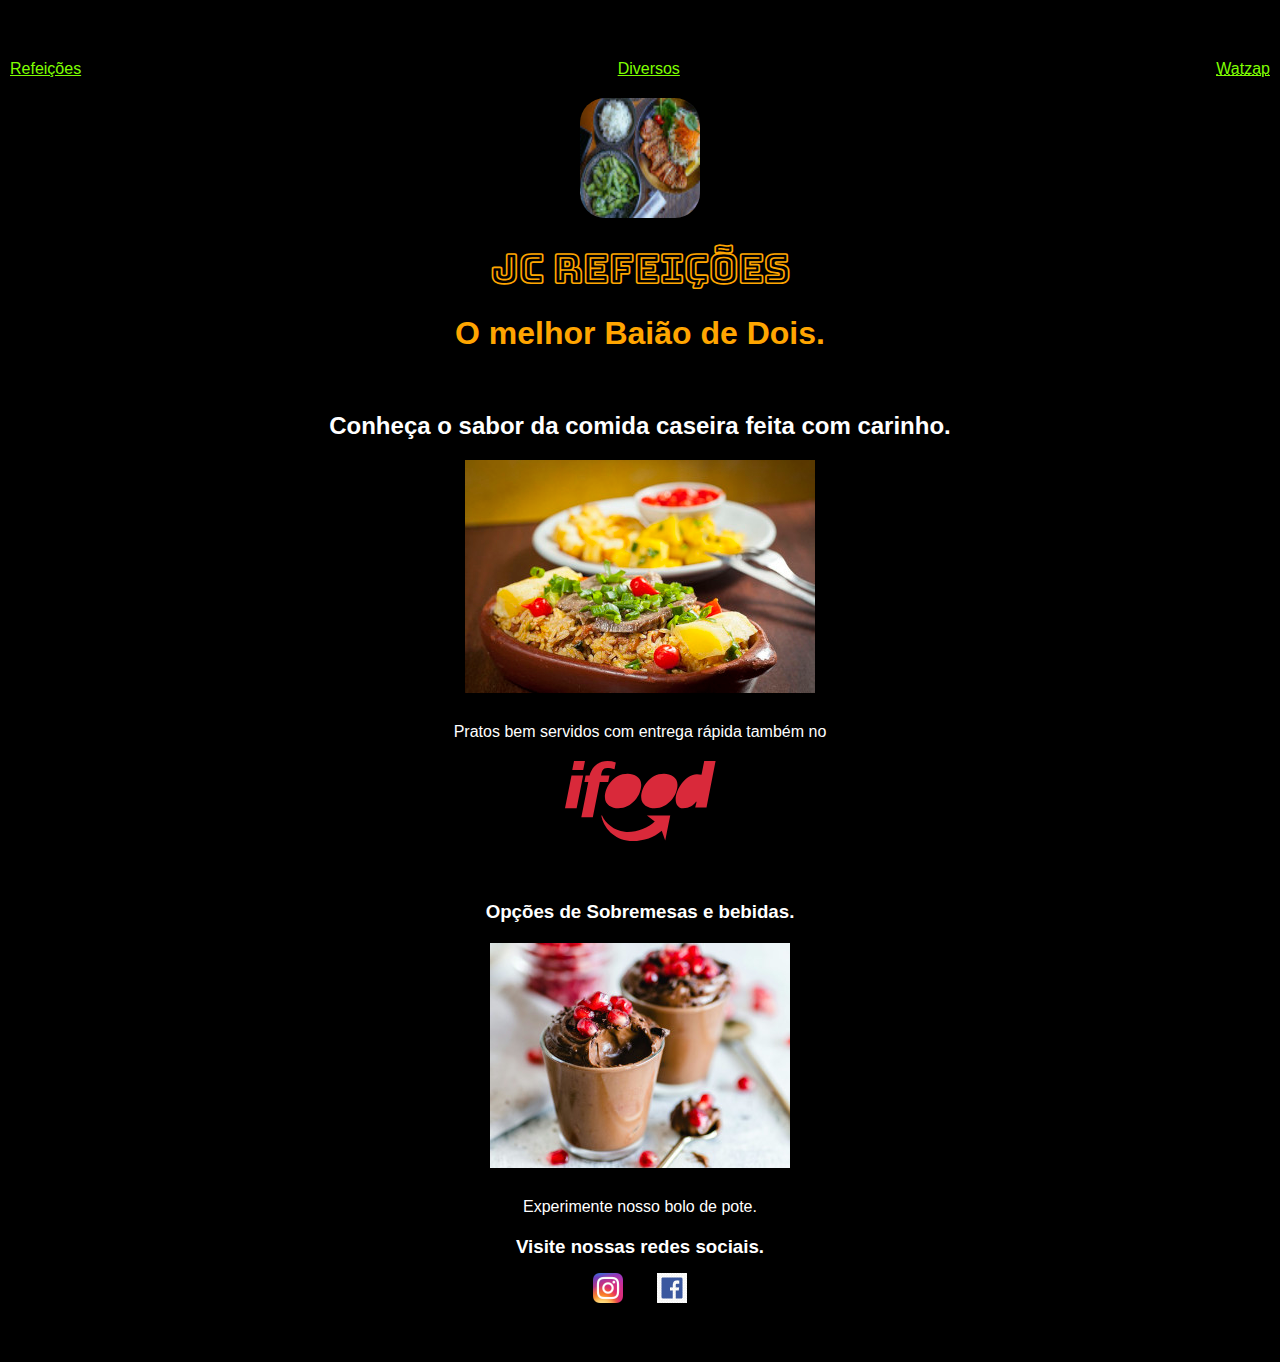
<file: index.html>
<!DOCTYPE html>
<html lang="pt-br">
    <link rel="shortcut icon" href="imagens/Aha-Soft-Desktop-Buffet-Steak.32.png" type="image/x-icon">
<head>
    <meta charset="UTF-8">
    <meta name="viewport" content="width=device-width, initial-scale=1.0">
    <title>JC lanches</title>
    <link rel="stylesheet" href="jlanches.css">
</head>
<style>
    @import url('https://fonts.googleapis.com/css2?family=Bungee+Outline&display=swap');
</style>
<body>
    <div class="container">
        <nav>
            <ul>
                <li><a href="refeicoes.html">Refeições</a></li>
                <li><a href="diversos.html">Diversos</a></li>
                <li><a href="https://wa.me/5521966038318"><abbr title="Péça pelo Watzap">Watzap</abbr></a></li>
            </ul>
        </nav>
        <header>
            <div class="center">
                <img src="imagens/header_refeicao_100.jpg" alt="prato de refeição">
                <h1>JC Refeições</h1>
                <h2>O melhor Baião de Dois.</h2>
            </div>
        </header>
        <main>
            <section>
                <h3 id="sabor">Conheça o sabor da comida caseira feita com carinho.</h3>
                <div>
                    <img src="imagens/Baião_de_dois_350.jpg" alt="foto do prato">
                </div>
                <p>Pratos bem servidos com entrega rápida também no</p>
                <div>
                    <img src="imagens/ifood-logo.svg" alt="logotipo do ifood">
                </div>

            </section>
            <section>
                <h3>Opções de Sobremesas e bebidas.</h3>
                <div>
                    <img src="imagens/bolo_pote_capa_300.jpg" alt="foto bolo de pote">
                </div>
                <p>Experimente nosso bolo de pote.</p>

            </section>
        </main>
        <footer>
            <h3>Visite nossas redes sociais.</h3>
            <div>
                <a href="#"><img src="imagens/Instagram_icon_60.png" alt="logo instagram"></a>
                <a href="#"><img src="imagens/facebook_logo_60.png" alt="logo do facebook"></a>
               
            </div>
            
        </footer>
    </div>
    
</body>
</html>
</file>
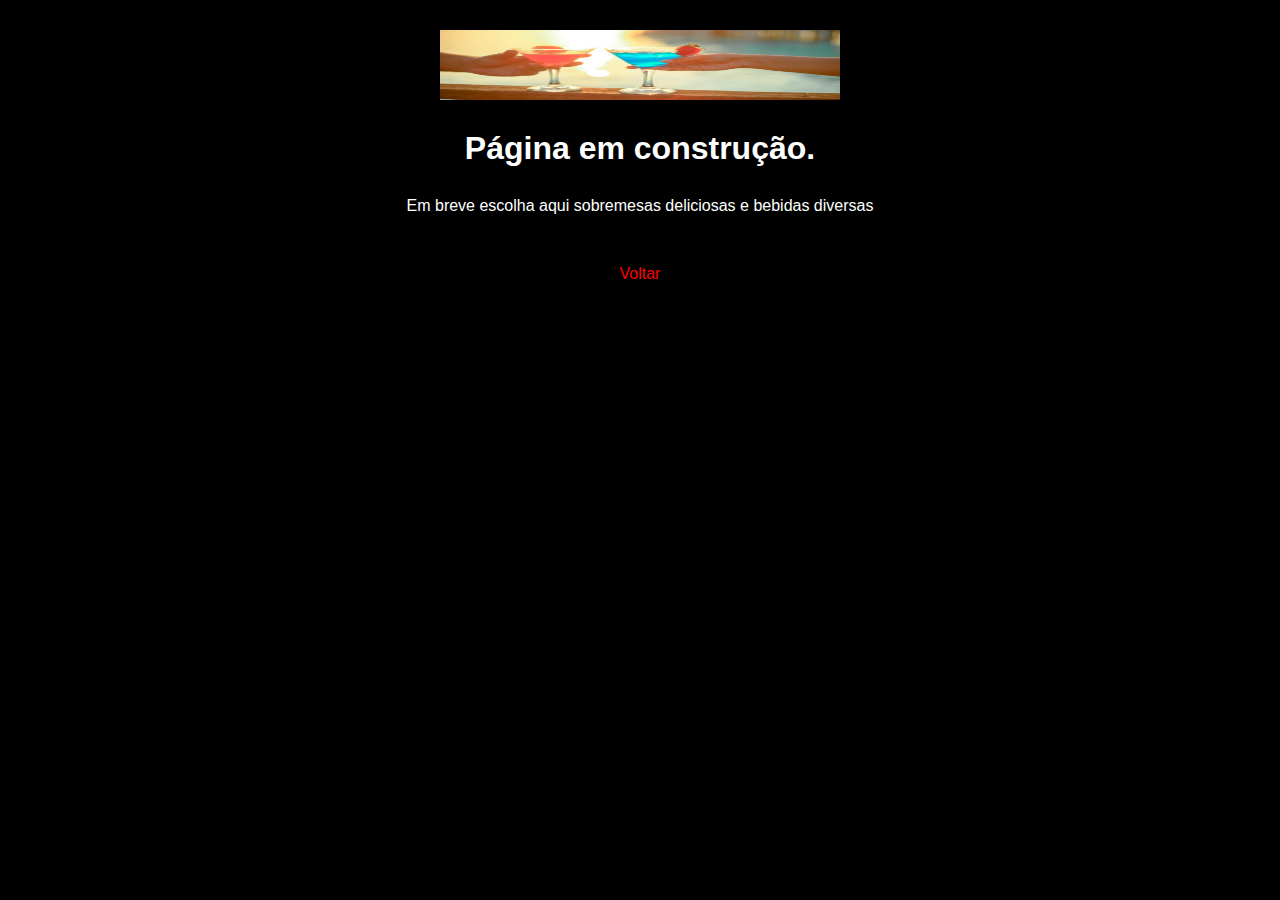
<file: diversos.html>
<!DOCTYPE html>
<html lang="pt-br">
<head>
    <meta charset="UTF-8">
    <meta name="viewport" content="width=device-width, initial-scale=1.0">
    <title>Diversos</title>
    <link rel="stylesheet" href="estilos/diversos.css">
</head>
<body>
    <header>
        <div>
            <img src="imagens/tacas-barra-400.jpg" alt="duas taças coloridas">
        </div>
        <h1>Página em construção.</h1>

    </header>
    <section>
        <p>Em breve escolha aqui sobremesas deliciosas e bebidas diversas</p>

    </section>
    <footer>
        <p><a href="index.html">Voltar</a></p>
    </footer>
    
</body>
</html>
</file>
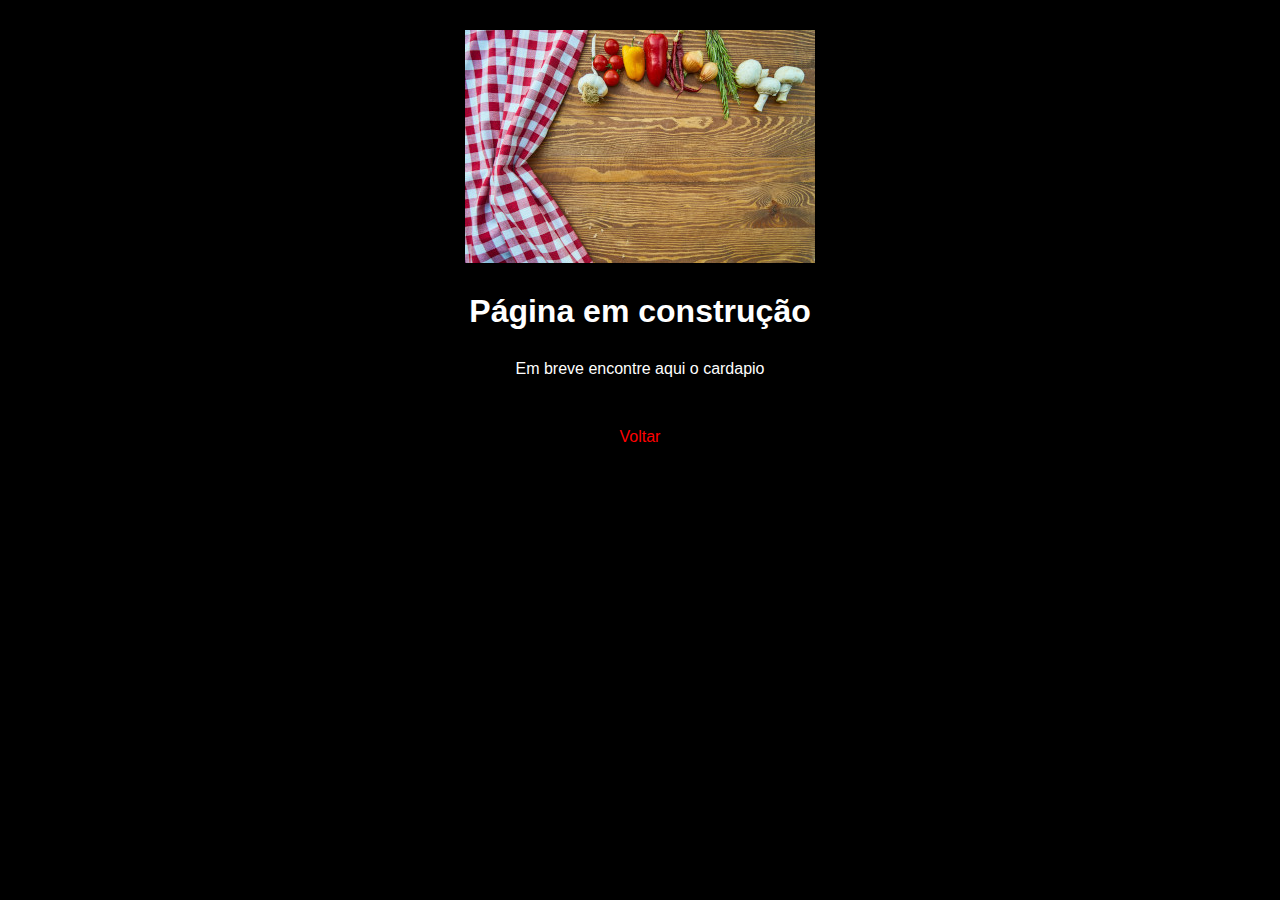
<file: refeicoes.html>
<!DOCTYPE html>
<html lang="pt-br">
<head>
    <meta charset="UTF-8">
    <meta name="viewport" content="width=device-width, initial-scale=1.0">
    <title>Refeições</title>
    <link rel="stylesheet" href="estilos/refeicoes.css">
</head>
<body>
    <header>
        <img src="imagens/background-temperos350.jpg" alt="">
        <h1>Página em construção</h1>
        <p>Em breve encontre aqui o cardapio</p>
    </header>
    <footer>
        <p><a href="index.html">Voltar</a></p>
    </footer>
    
</body>
</html>
</file>
<file: jlanches.css>
@charset "UTF-8";
*{
    padding: 0px;
    margin: 0px;
    box-sizing: border-box;
    font-family: Arial, Helvetica, sans-serif;
}

html{
    height: 100vh;
}

body{
    color: white;
    background-color: black;
    background-position: center center;
}

header div h1{
    padding-top: 20px;
    font-family: Bungee Outline, Arial, Helvetica, sans-serif;
    font-size: 2.5em;
}
.container{
    padding: 40px 10px;
}
nav a{
    font-size: 1em;
    color: chartreuse;
   
}

nav a:hover{
    color: orangered;
}

ul{
    display: flex;
    justify-content: space-between;
    list-style: none;
    align-items: center;
    padding: 20px 0px;
}

header div h2{
    color: orange;
    font-size: 2em;
    padding-top: 20px;
}

header img{   
    
    width: 120px;
    height: 120px;
    border-radius: 25px;
}

.center{
    text-align: center;
   
}
h1{
    color: rgb(255, 166, 0);
}

#sabor{
    font-family: Arial, Helvetica, sans-serif;
    font-size: 1.5em;
    text-align: center;
}

section div img{
    padding-top: 20px;
    max-width: 100vw;
    display: flex;
    margin: auto;
}

section p{
    padding-top: 30px;
    text-align: center;
}

section h3{
    padding-top: 60px;
    text-align: center;
}

footer{  
    padding-top: 20px;
    text-align: center;
}

footer div img{
    padding: 15px;
    width: 60px;
    height: 60px;   
    
}
</file>
<file: estilos/diversos.css>
@charset "UTF-8";

*{
    padding: 0px;
    margin: 0px;
    box-sizing: border-box;
    font-family: Arial, Helvetica, sans-serif;
}

html{
    height: 100vh;
}

body{
    color: white;
    background-color: black;
    background-position: center center;
}
header h1{
    padding: 30px 0px;
    text-align: center;
}
header img{
    padding-top: 30px;
    display: block;
    margin: auto;
    width: 400px;
    height: 100px;
}
section p{
    text-align: center;

}
header p{
    text-align: center;
}

footer{
    text-align: center;
    padding: 50px 0px;
    
    
}
footer a{
    text-decoration: none;
    color: red;
}
</file>
<file: estilos/refeicoes.css>
@charset "UTF-8";

*{
    padding: 0px;
    margin: 0px;
    box-sizing: border-box;
    font-family: Arial, Helvetica, sans-serif;
}

html{
    height: 100vh;
}

body{
    color: white;
    background-color: black;
    background-position: center center;
}
header h1{
    padding: 30px 0px;
    text-align: center;
}
header img{
    padding-top: 30px;
    display: block;
    margin: auto;
}
header p{
    text-align: center;
}

footer{
    text-align: center;
    padding: 50px 0px;
    
    
}
footer a{
    text-decoration: none;
    color: red;
}
</file>
